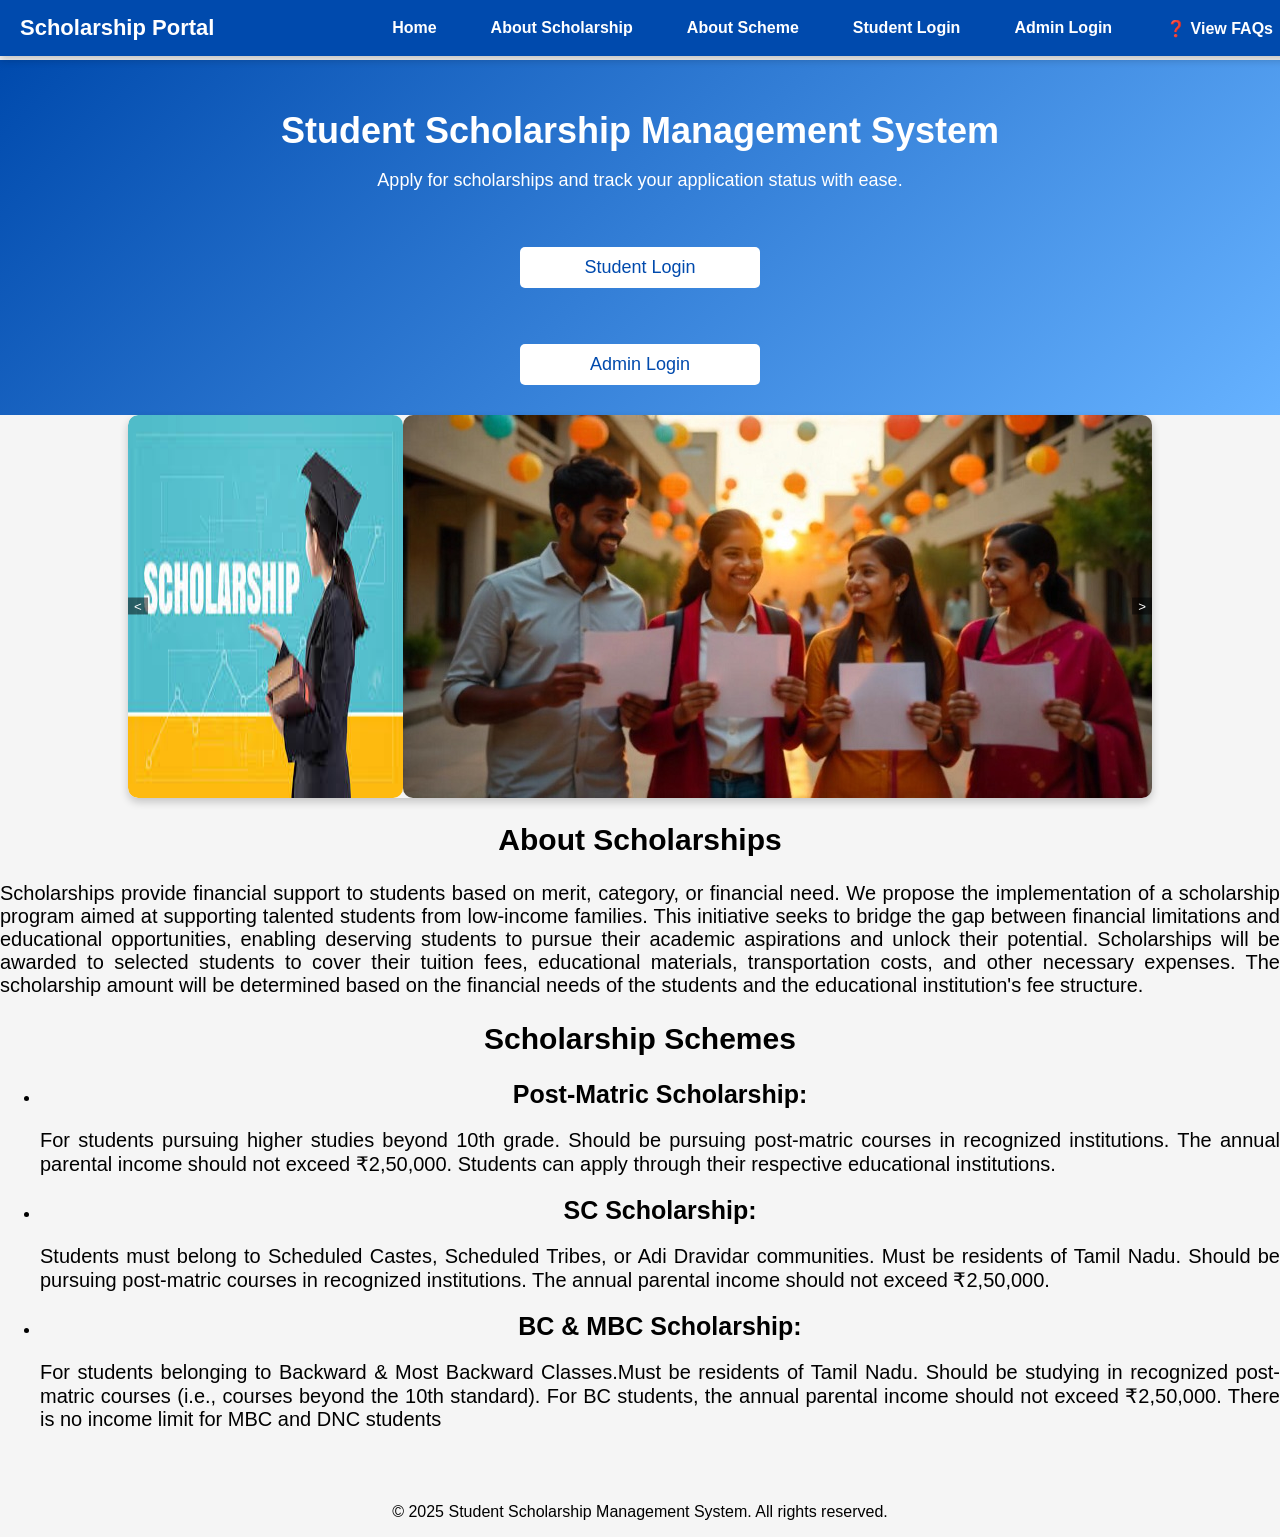
<file: index.html>
<!DOCTYPE html>
<html lang="en">
<head>
    <meta charset="UTF-8">
    <meta name="viewport" content="width=device-width, initial-scale=1.0">
    <title>Scholarship Management</title>
    <link rel="stylesheet" href="styles.css">
</head>
<body>
    <!-- Navigation Bar -->
    <header>
        <div class="logo">Scholarship Portal</div>
        <nav>
            <ul>
                <li><a href="#home">Home</a></li>
                <li><a href="#about-scholarship">About Scholarship</a></li>
                <li><a href="#about-schemes">About Scheme</a></li>
                <li><a href="login_student.html">Student Login</a></li>
                <li><a href="admin/login_admin.php">Admin Login</a></li>
                <li><a href="admin/faq.php" class="faq-link">❓ View FAQs</a></li>
            </ul>
        </nav>
    </header>

    <!-- Hero Section -->
    <section id="home" class="hero">
        <div class="hero-text">
            <h1>Student Scholarship Management System</h1>
            <p>Apply for scholarships and track your application status with ease.</p><br><br>
            <a href="login_student.html" class="btn">Student Login</a><br><br>
            <a href="admin/login_admin.php" class="btn">Admin Login</a>

        </div>
    </section>
      <section class="slider">
                    <div class="slides">
                        <img src="scholarship1.jpg" alt="Scholarship Image 1">
                        <img src="scholarship2.jpg" alt="Scholarship Image 2">
                        <img src="Scholarship3.jpg" alt="Scholarship Image 3">
                       <img src="Scholarship4.jpg" alt="Scholarship Image 3">
                    </div>
                    <div class="slider-controls">
                        <button onclick="prevSlide()">&#60;</button>
                        <button onclick="nextSlide()">&#62;</button>
                    </div>
                </section>

    <!-- About Scholarship -->
    <section id="about-scholarship" class="info-section">
        <center><h2 style="font-size:30px;">About Scholarships</h2></center>
        <p><p style="text-align:justify; font-size:20px;">Scholarships provide financial support to students based on merit, category, or financial need.
        We propose the implementation of a scholarship program aimed at supporting talented students from low-income families.
        This initiative seeks to bridge the gap between financial limitations and educational opportunities, enabling deserving students to pursue their academic aspirations and unlock their potential.
        Scholarships will be awarded to selected students to cover their tuition fees, educational materials, transportation costs, and other necessary expenses.
        The scholarship amount will be determined based on the financial needs of the students and the educational institution's fee structure.</p>
</p>
    </section>

    <!-- About Schemes -->
    <section id="about-schemes" class="info-section">
        <center><h2 style="font-size:30px;">Scholarship Schemes</h2></center>
        <ul>
            <center><li><strong style="font-size:25px;">Post-Matric Scholarship:</strong></center> <p style="text-align:justify; font-size:20px;">For students pursuing higher studies beyond 10th grade.
             Should be pursuing post-matric courses in recognized institutions.
            The annual parental income should not exceed ₹2,50,000.
            Students can apply through their respective educational institutions.</p>
</li>
            <center><li><strong style="font-size:25px;">SC Scholarship:</strong></center> <p style="text-align:justify; font-size:20px;"> Students must belong to Scheduled Castes, Scheduled Tribes, or Adi Dravidar communities.
            Must be residents of Tamil Nadu.
            Should be pursuing post-matric courses in recognized institutions.
            The annual parental income should not exceed ₹2,50,000.</p>
</li>
            <center><li><strong style="font-size:25px;">BC & MBC Scholarship:</strong></center> <p style="text-align:justify; font-size:20px;">For students belonging to Backward & Most Backward Classes.Must be residents of Tamil Nadu.
            Should be studying in recognized post-matric courses (i.e., courses beyond the 10th standard).
            For BC students, the annual parental income should not exceed ₹2,50,000. There is no income limit for MBC and DNC students</p></li>
        </ul>
    </section>
<br> <br>

    <!-- Footer -->
    <footer>
        <center><p>&copy; 2025 Student Scholarship Management System. All rights reserved.</p></center>
    </footer>
<script>
let index = 0;
        function showSlide() {
            const slides = document.querySelector('.slides');
            slides.style.transform = `translateX(-${index * 100}%)`;
        }
        function prevSlide() {
            index = (index === 0) ? 2 : index - 1;
            showSlide();
        }
        function nextSlide() {
            index = (index === 2) ? 0 : index + 1;
            showSlide();
        }
    </script>

</body>
</html>
</file>
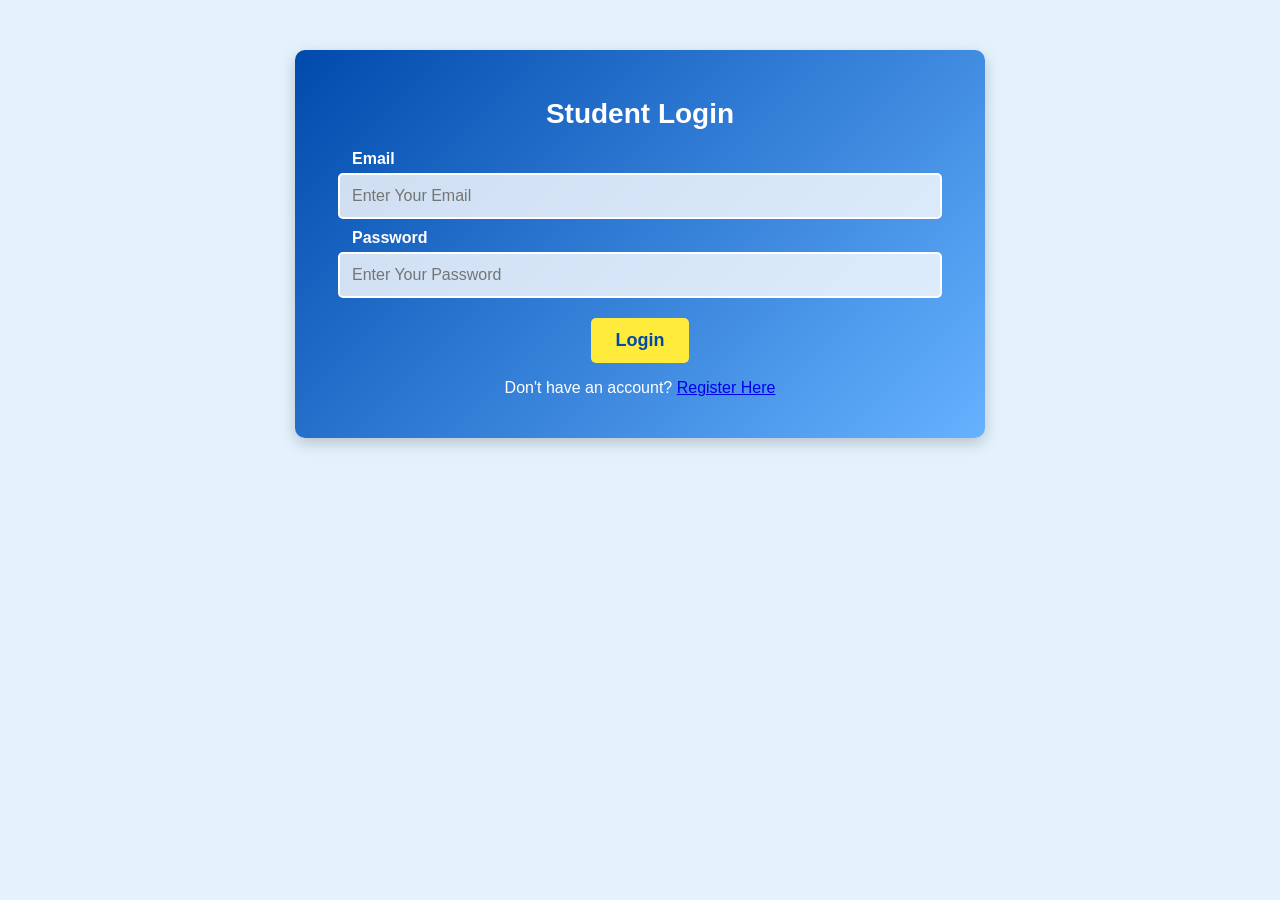
<file: login_student.html>
<!DOCTYPE html>
<html lang="en">
<head>
    <meta charset="UTF-8">
    <meta name="viewport" content="width=device-width, initial-scale=1.0">
    <title>Student Login</title>
    <link rel="stylesheet" href="lra.css">
</head>
<body>

    <div class="container">
        <h2>Student Login</h2>
        <form action="login_student.php" method="POST">
            <label for="email">Email</label>
            <input type="email" id="email" name="email"  placeholder="Enter Your Email" required>

            <label for="password">Password</label>
            <input type="password" id="password" name="password"  placeholder="Enter Your Password"  required>

            <button type="submit">Login</button>
        </form>

        <!-- Register Link -->
        <p>Don't have an account? <a href="register_student.html">Register Here</a></p>
       
    </div>

</body>
</html>
</file>
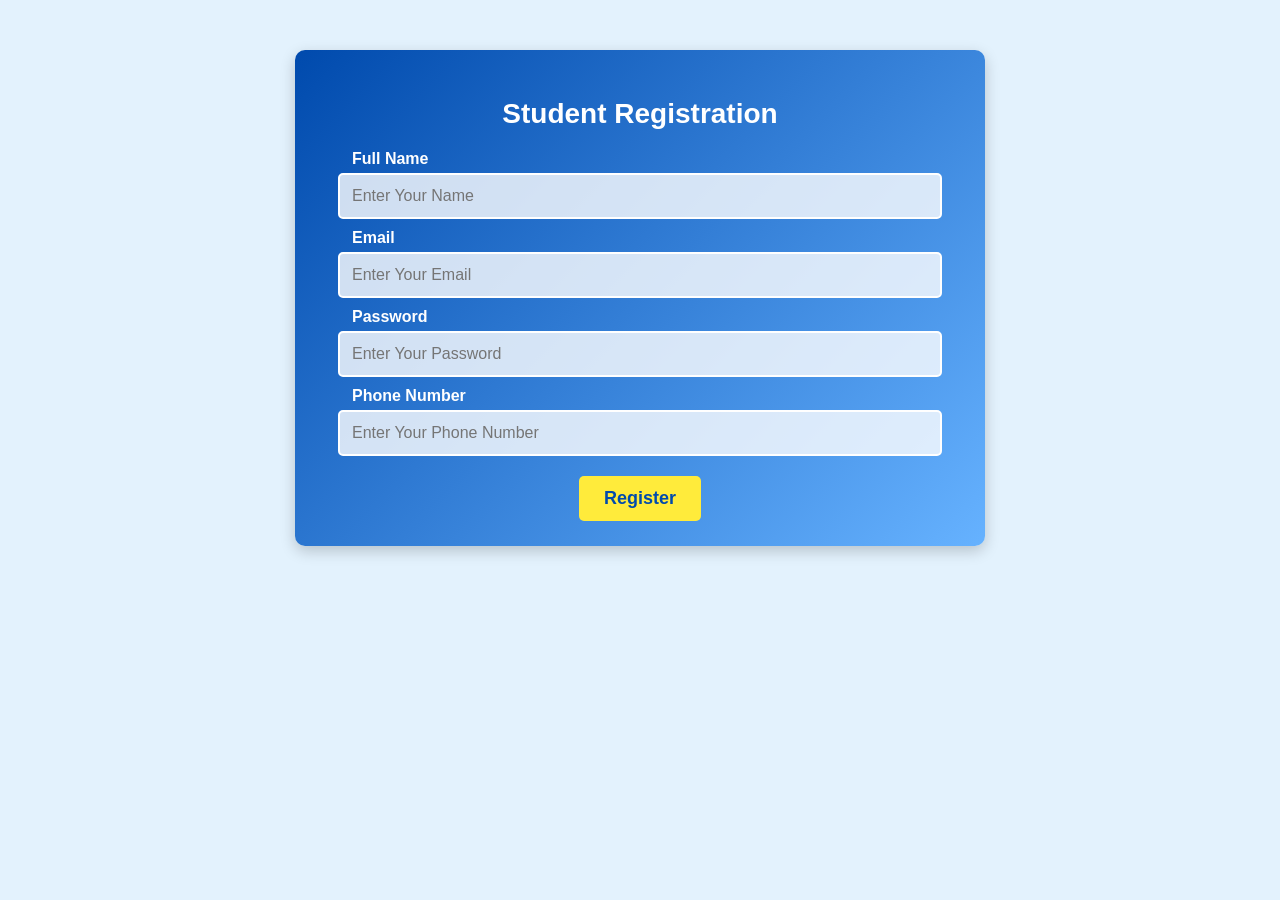
<file: register_student.html>
<!DOCTYPE html>
<html lang="en">
<head>
    <meta charset="UTF-8">
    <meta name="viewport" content="width=device-width, initial-scale=1.0">
    <title>Student Registration</title>
    <link rel="stylesheet" href="lra.css">
</head>
<body>

    <div class="container">
        <h2>Student Registration</h2>
        <form action="register_student.php" method="POST">
            <label for="name">Full Name</label>
            <input type="text" id="name" name="name" placeholder="Enter Your Name" required>

            <label for="email">Email</label>
            <input type="email" id="email" name="email"  placeholder="Enter Your Email"  required>

            <label for="password">Password</label>
            <input type="password" id="password" name="password"  placeholder="Enter Your Password"  required>

            <label for="phone">Phone Number</label>
            <input type="text" id="phone" name="phone"  placeholder="Enter Your Phone Number"  required pattern="\d{10}" title="Enter a valid 10-digit phone number">

            <button type="submit">Register</button>
        </form>
    </div>

</body>
</html>
</file>
<file: styles.css>
/* General Styles */
body {
    margin: 0;
    font-family: Arial, sans-serif;
    background: #f5f5f5;
}

/* Navigation Bar */
header {
    display: flex;
    justify-content: space-between;
    align-items: center;
    background: #004aad;
    color: white;
    padding: 15px 20px;
    position: fixed;
    top: 0;
    left: 0;
    width: 100%;
    box-shadow: 0 4px 8px rgba(0, 0, 0, 0.2);
    z-index: 1000;
}

.logo {
    font-size: 22px;
    font-weight: bold;
}

nav ul {
    list-style: none;
    padding: 0;
    margin: 0;
    display: flex;
}

nav ul li {
    margin: 0 15px;
}

nav ul li a {
    color: white;
    text-decoration: none;
    font-weight: bold;
    padding: 8px 12px;
    border-radius: 5px;
    transition: 0.3s;
}

nav ul li a:hover {
    background: rgba(255, 255, 255, 0.3);
}

/* Hero Section */
.hero {
    background: linear-gradient(135deg, #004aad, #66b2ff);
    color: white;
    text-align: center;
    padding: 20px 20px;
    margin-top: 60px;
}

.hero-text h1 {
    font-size: 36px;
    margin-bottom: 10px;
}

.hero-text p {
    font-size: 18px;
    margin-bottom: 10px;
}

.hero-text a {
    display: block;
    width: 200px; /* Adjust button width */
    margin: 10px auto; /* Centers the buttons */
    text-align: center;
}

.btn {
    background: white;
    color: #004aad;
    padding: 10px 20px;
    font-size: 18px;
    text-decoration: none;
    border-radius: 5px;
    transition: 0.3s;
}

.btn:hover {
    background: #e3f2fd;
}

.slider {
    width: 80%;
    margin: auto;
    overflow: hidden;
    border-radius: 10px;
    box-shadow: 0 4px 8px rgba(0, 0, 0, 0.2);
    position: relative;
}

.slides {
    display: flex;
    transition: transform 0.5s ease-in-out;
}

.slides img {
    width: 100%;
    border-radius: 10px;
}

.slider-controls {
    display: flex;
    justify-content: space-between;
    position: absolute;
    top: 50%;
    width: 100%;
    transform: translateY(-50%);
}

.slider-controls button {
    background: rgba(0, 0, 0, 0.5);
    color: white;
    border: none;



/* Information Sections */
.info-section {
    text-align: center;
    padding: 50px 20px;
    background: white;
    margin: 20px auto;
    width: 80%;
    border-radius: 10px;
    box-shadow: 0 4px 8px rgba(0, 0, 0, 0.2);
}

.info-section h2 {
    color: #004aad;
    font-size: 30px;
}

.info-section p, .info-section ul {
    font-size: 18px;
    color: #333;
}

/* Footer */
footer {
    text-align: center;
    padding: 15px;
    background: #004aad;
    color: white;
    margin-top: 30px;
}
</file>
<file: lra.css>
/* Centered Form with Blue Theme */
.container {
    width: 50%;
    margin: auto;
    padding: 25px;
    background: linear-gradient(135deg, #004aad, #66b2ff); /* Dark Blue to Light Blue Gradient */
    box-shadow: 0px 5px 15px rgba(0, 0, 0, 0.2);
    text-align: center;
    border-radius: 10px;
    margin-top: 50px;
    color: white;
}

h2 {
    color: #fff;
    font-size: 28px;
    margin-bottom: 20px;
}

label {
    display: block;
    margin-top: 10px;
    font-weight: bold;
    color: #fff;
    text-align: left;
    margin-left: 5%;
}

input {
    width: 90%;
    padding: 12px;
    margin-top: 5px;
    border: 2px solid #fff;
    border-radius: 5px;
    background: rgba(255, 255, 255, 0.8);
    font-size: 16px;
}

input:focus {
    outline: none;
    border-color: #ffeb3b;
    background: #fff;
}

button {
    margin-top: 20px;
    padding: 12px 25px;
    background: #ffeb3b; /* Yellow for contrast */
    color: #004aad;
    border: none;
    cursor: pointer;
    font-size: 18px;
    font-weight: bold;
    border-radius: 5px;
    transition: 0.3s;
}

button:hover {
    background: #ffd600;
}

/* Updated Background Color for a Professional Look */
body {
    font-family: Arial, sans-serif;
    margin: 0;
    padding: 0;
    background: #e3f2fd; /* Light Blue Background */
    display: flex;
    align-items: center;
    justify-content: center;
    height: 100vh;
}
</file>
